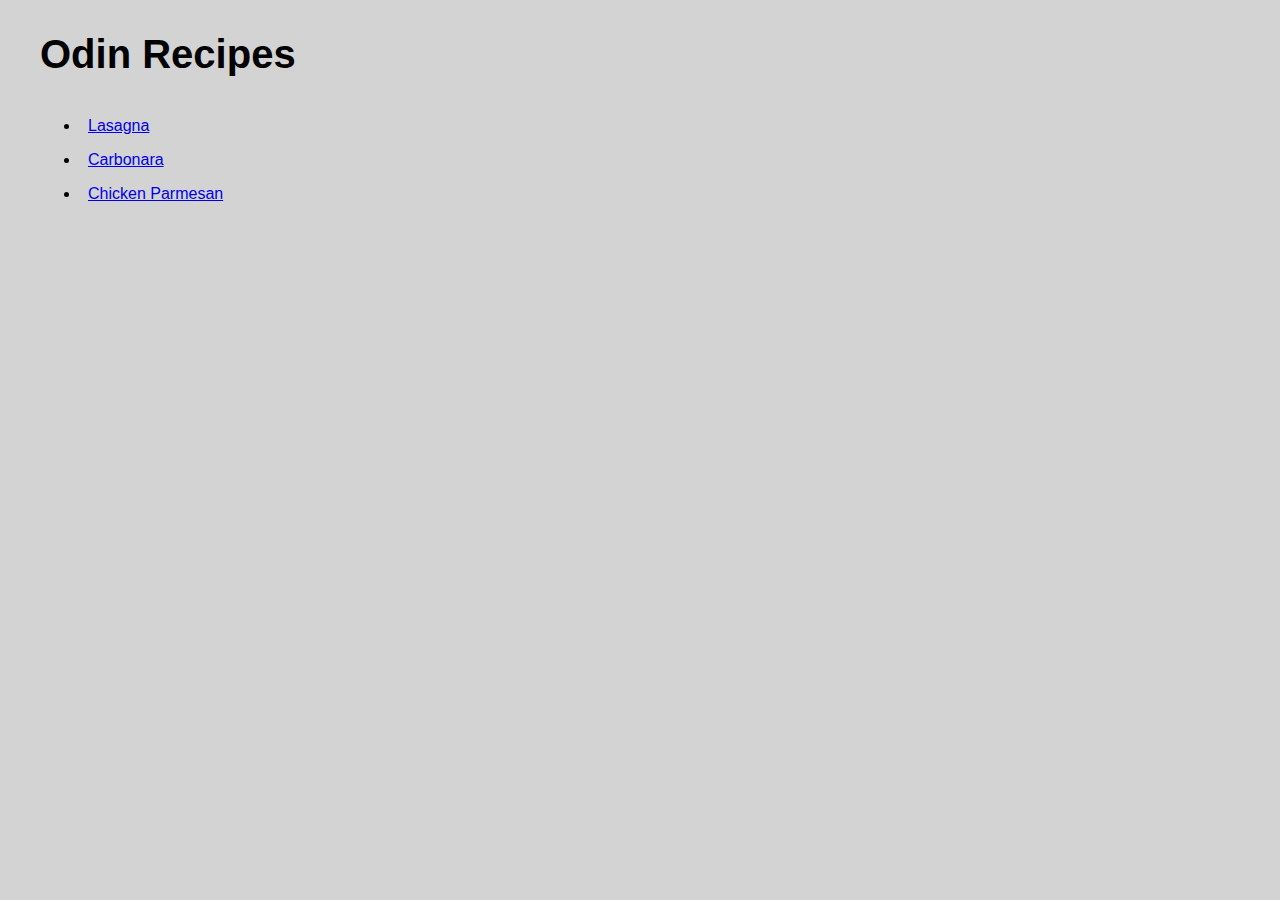
<file: index.html>
<!DOCTYPE html>
<html lang="en">
<head>
    <meta charset="UTF-8">
    <meta name="viewport" content="width=device-width, initial-scale=1.0">
    <link rel="stylesheet" href="styles.css">
    <title>Odin Recipes</title>
</head>
<body>
    <h1>Odin Recipes</h1>
    <ul>
        <li><a href="recipes/lasagna.html">Lasagna</a></li>
        <li><a href="recipes/carbonara.html">Carbonara</a></li>
        <li><a href="recipes/chicken-parm.html">Chicken Parmesan</a></li>
    </ul>
</body>
</html>
</file>
<file: styles.css>
h1 {
    font-family: "Open Sans", Arial, Helvetica, sans-serif;
    margin: 32px;
    font-size: 40px;
}

h2 {
    font-family: "Open Sans", Arial, Helvetica, sans-serif;
    margin: 32px;
    font-size: 24px;  
}

p {
    font-family: "Open Sans", Arial, Helvetica, sans-serif;
    margin: 32px;
    font-size: 16px;
}

li {
    font-family: "Open Sans", Arial, Helvetica, sans-serif;
    padding: 8px;
    font-size: 16px;
    margin-left: 32px;
}

img {
    margin-left: 32px;
}

* {
    background-color: lightgray;
}
</file>
